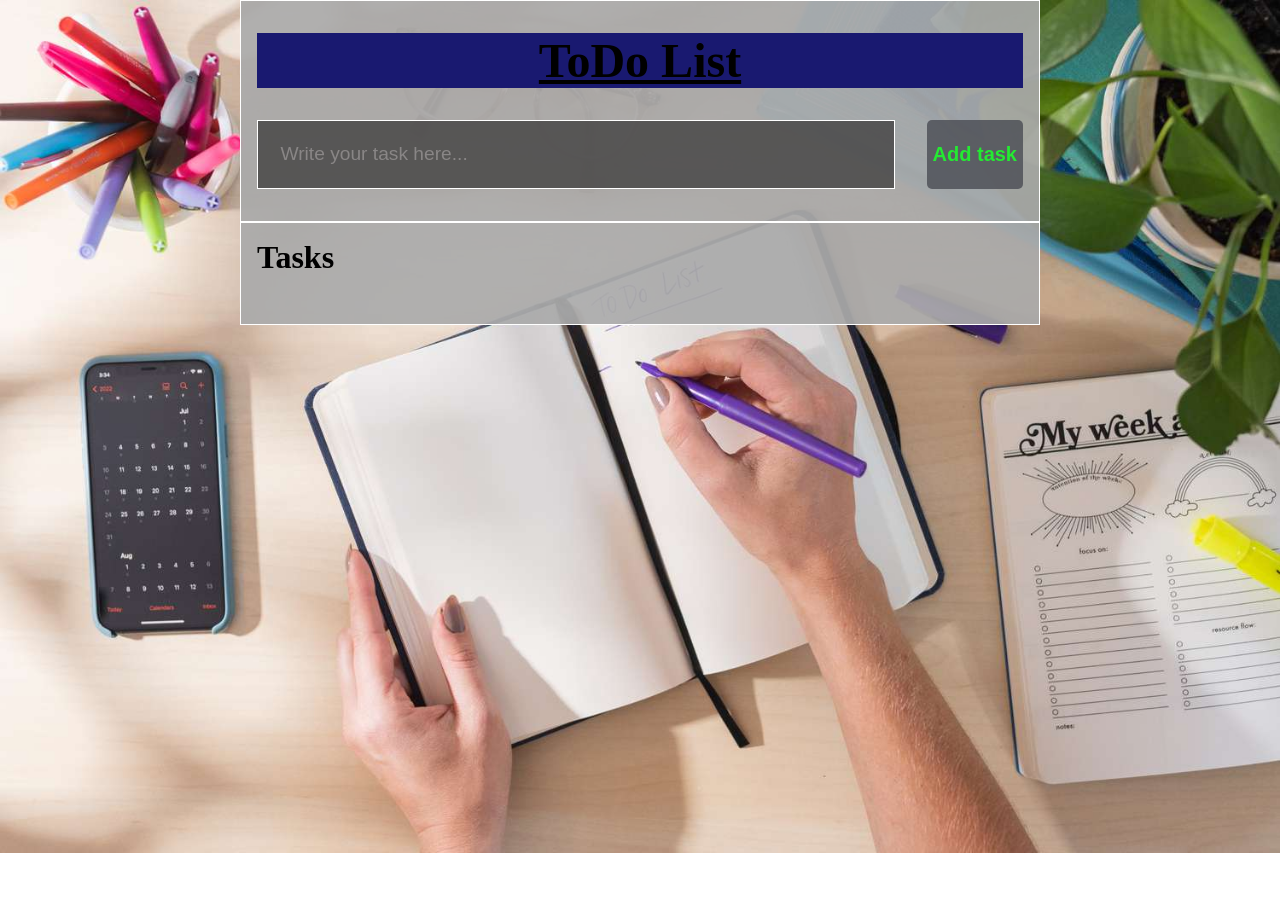
<file: Task-1/ToDo List/index.html>
<!DOCTYPE html>
<html>
<head>	
	<meta name="viewport" content="width=device-width, initial-scale=1.0">
	<link rel="stylesheet" href="https://fonts.googleapis.com/css?family=Trirong">
	<link rel="stylesheet" href="main.css" />

	<title>To Do List</title>	
</head>

<body background-image="To_Do_List.webp">
	
	<header>
		<h1>ToDo List</h1>
		<form id="new_task_fm">
			<input type="text" name="new-task-input" id="new-task-input" placeholder="Write your task here..." />
			<input type="submit" id="new-task-submit" value="Add task" />
		</form>
	</header>
	<main>
		
		<section class="task-list">
			<h2>Tasks</h2>

			<div id="tasks">

			</div>
		</section>


	</main>
	<script src="main.js"></script>


</body>

</html>
</file>
<file: Task-1/ToDo List/main.css>
*{
	margin: 0;
	box-sizing: border-box;
	
}

body {
	display: flex;
	flex-direction: column;
	min-height: 100vh;
	color: #FFF;
	background-image: url("To_Do_List.jpg");
	background-repeat: no-repeat, repeat;
	background-size: 100%;
	
}

header {
	padding: 2rem 1rem;
	max-width: 800px;
	width: 100%;
	margin: 0 auto;
	border: solid 0.6px white;
	background-color: rgba(170, 170, 170, 0.918);
}

header h1{ 
	text-align: center;
	font-size: 3rem;
	font-weight: 800;
	color: black;
	margin-bottom: 2rem;
	text-decoration: underline;
	background-color: rgb(25, 25, 112);
}

#new_task_fm {
	display: flex;;
}

input, button {
	appearance: none;
	border: none;
	outline: none;
	background: none;
}

#new-task-input {
	flex: 1 1 0%;
	background-color: rgba(65, 64, 64, 0.788);
	padding: 1.4rem;
	
	margin-right: 2rem;
	color: var(--light);
	font-size: 1.2rem;
	border: solid 1.2px white;
}

#new-task-input::placeholder {
	color: rgb(137, 134, 134);
}

#new-task-submit {
	color: rgb(36, 234, 50);
	font-size: 1.25rem;
	font-weight: 800;	
	background-color: #494c53cb;
	cursor: pointer;
	transition: 0.6s;
	border-radius: 5px;
}

#new-task-submit:hover {
	opacity: 0.8;
}

#new-task-submit:active {
	opacity: 0.6;
}

p{
	text-align: center;
	background-color: #19253ea4;
	margin: 1.2rem;
	padding: 5px;
	border-radius: 20px;
	font-size: 1.2rem;

}
main {
	flex: 1 1 0%;
	max-width: 800px;
	width: 100%;
	margin: 0 auto;
}

.task-list {
	padding: 1rem;
	border-top: none;
	border: solid 0.6px white;
	background-color: rgba(170, 170, 170, 0.918);

}

.task-list h2 {
	font-size: 2rem;
	font-weight: 800;
	color: black;
	margin-bottom: 2rem;
}

#tasks .task {
	display: flex;
	justify-content: space-between;
	background-color: rgba(0, 5, 5, 0.651);
	padding: 1rem;
	border-radius: 1rem;
	margin-bottom: 1rem;
	border: solid 1.2px white;
}

.task .content {
	flex: 1 1 0%;
}

.task .content .text {
	color: var(--light);
	font-size: 1.125rem;
	width: 100%;
	display: block;
	transition: 0.4s;
}


.task .actions {
	display: flex;
	margin: 0 -0.5rem;
}

.task .actions button {
	cursor: pointer;
	margin: 0 0.5rem;
	font-size: 1rem;
	font-weight: 900;
	text-transform: uppercase;
	transition: 0.4s;
	background-color: #EEE;
	border-radius: 10px;
	padding: 5px 20px;
	border: solid 1px white;
}

.task .actions button:hover {
	opacity: 0.8;
}

.task .actions button:active {
	opacity: 0.6;
}


.task .actions .delete {
	color: rgb(255, 8, 58);
}
</file>
